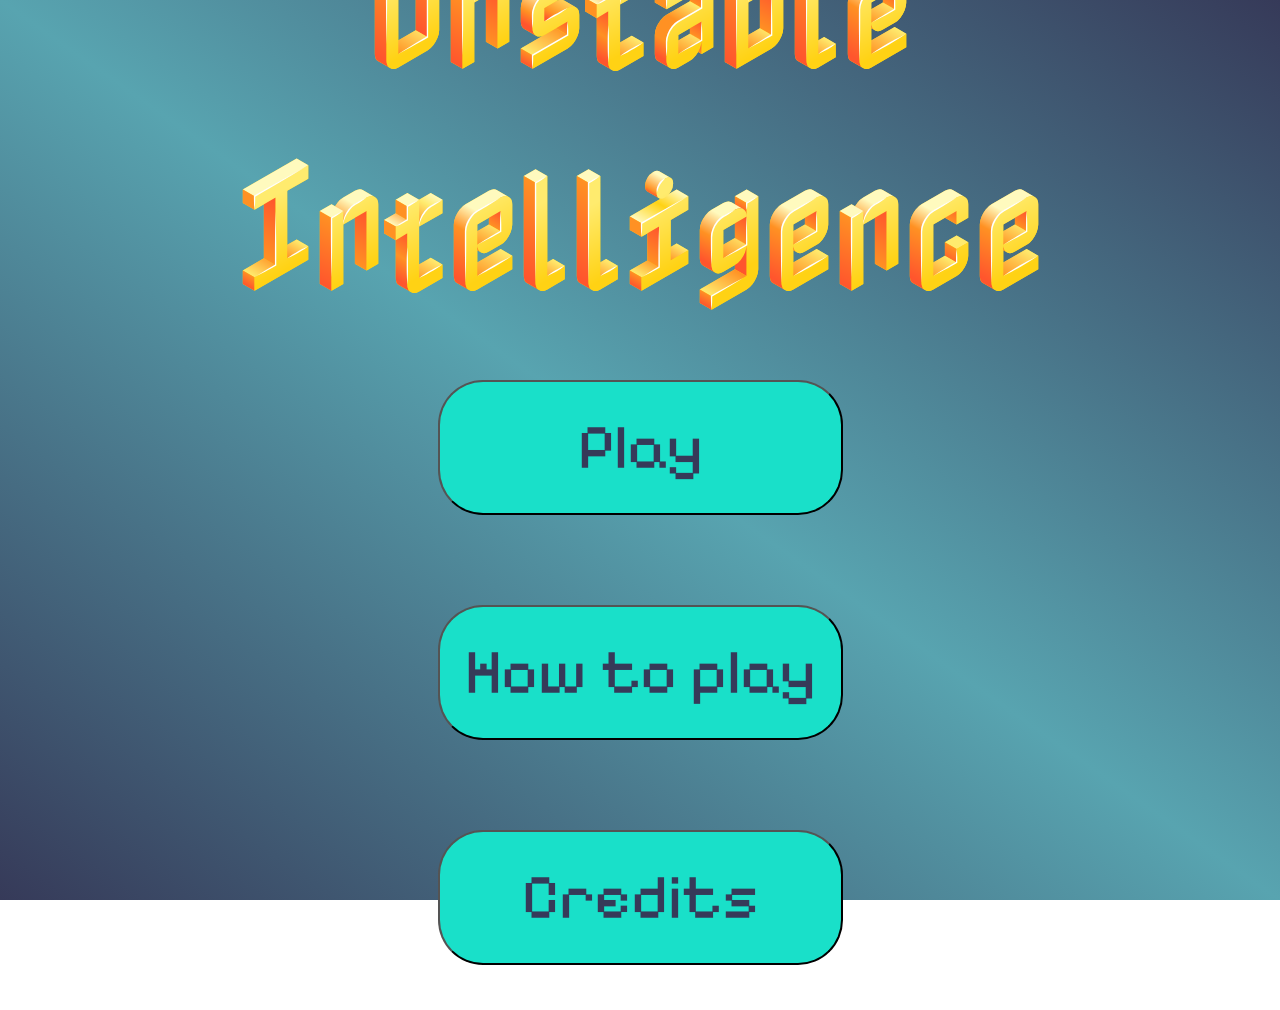
<file: index.html>
<!DOCTYPE html>
<html lang="en">
<head>
    <meta charset="UTF-8">
    <meta name="viewport" content="width=device-width, initial-scale=1.0">
    <title>Unstable Intelligence</title>
    <link rel="stylesheet" href="./styles.css">
</head>
<body>
    <div class="start-container">
        <h1 class="title">Unstable Intelligence</h1>
        <a href="pages/main.html">
            <button class="start">Play</button>
        </a>
        <a href="pages/how-to-play.html">
            <button class="how-to-play">How to play</button>
        </a>
        <a href="pages/credits.html">
            <button class="credits">Credits</button>
        </a>
    </div>
</body>
</html>
</file>
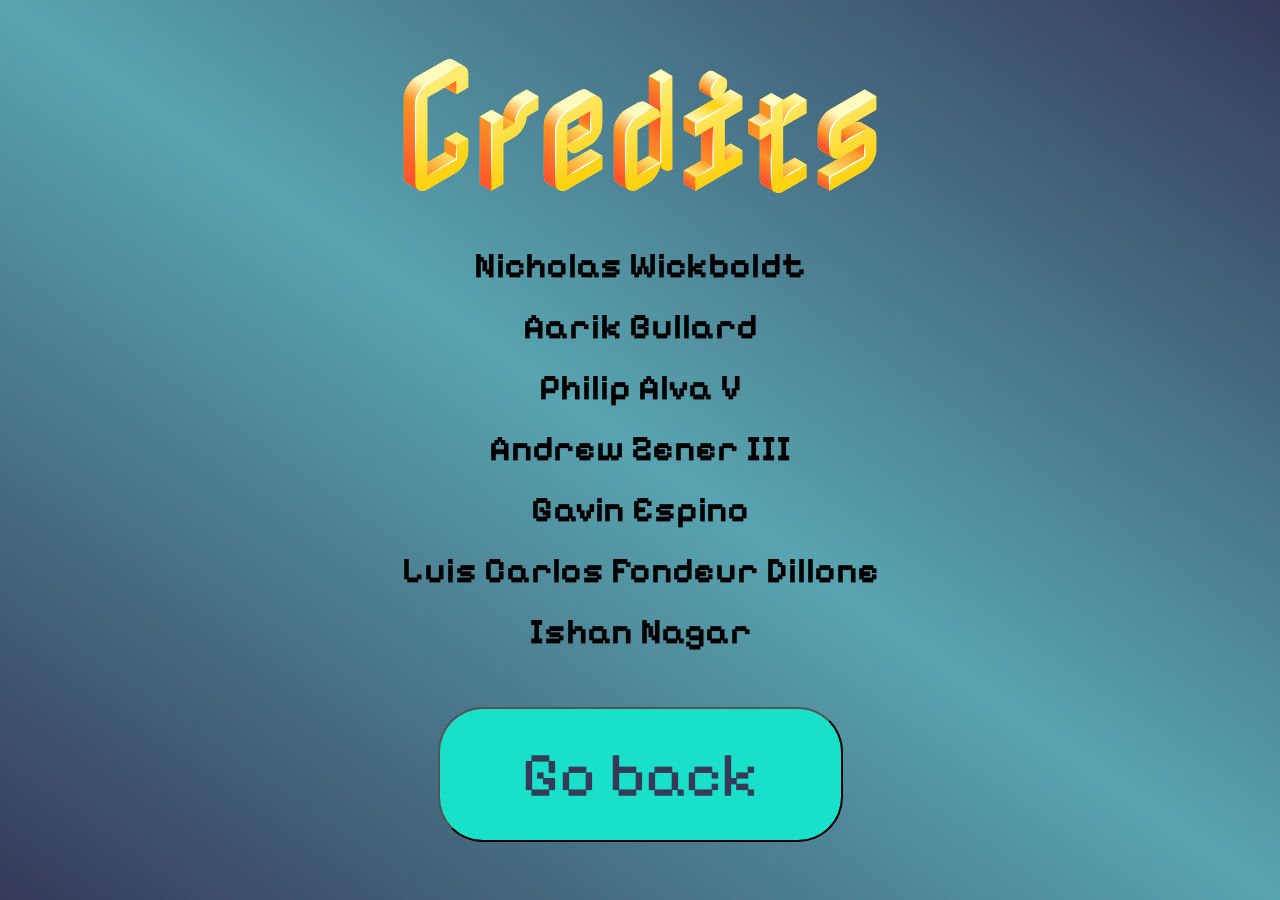
<file: pages/credits.html>
<!DOCTYPE html>
<html lang="en">
<head>
    <meta charset="UTF-8">
    <meta name="viewport" content="width=device-width, initial-scale=1.0">
    <title>Credits</title>
    <link rel="stylesheet" href="../styles.css">
</head>
<body>
    <div class="start-container">
        <h1 class="title">Credits</h1>
        <h3 class="credit">Nicholas Wickboldt</h3>
        <h3 class="credit">Aarik Bullard</h3>
        <h3 class="credit">Philip Alva V</h3>
        <h3 class="credit">Andrew Zener III</h3>
        <h3 class="credit">Gavin Espino</h3>
        <h3 class="credit">Luis Carlos Fondeur Dillone</h3>
        <h3 class="credit">Ishan Nagar</h3>
        <a href="../index.html">
            <button class="back-button">Go back</button>
        </a>
    </div>
</body>
</html>
</file>
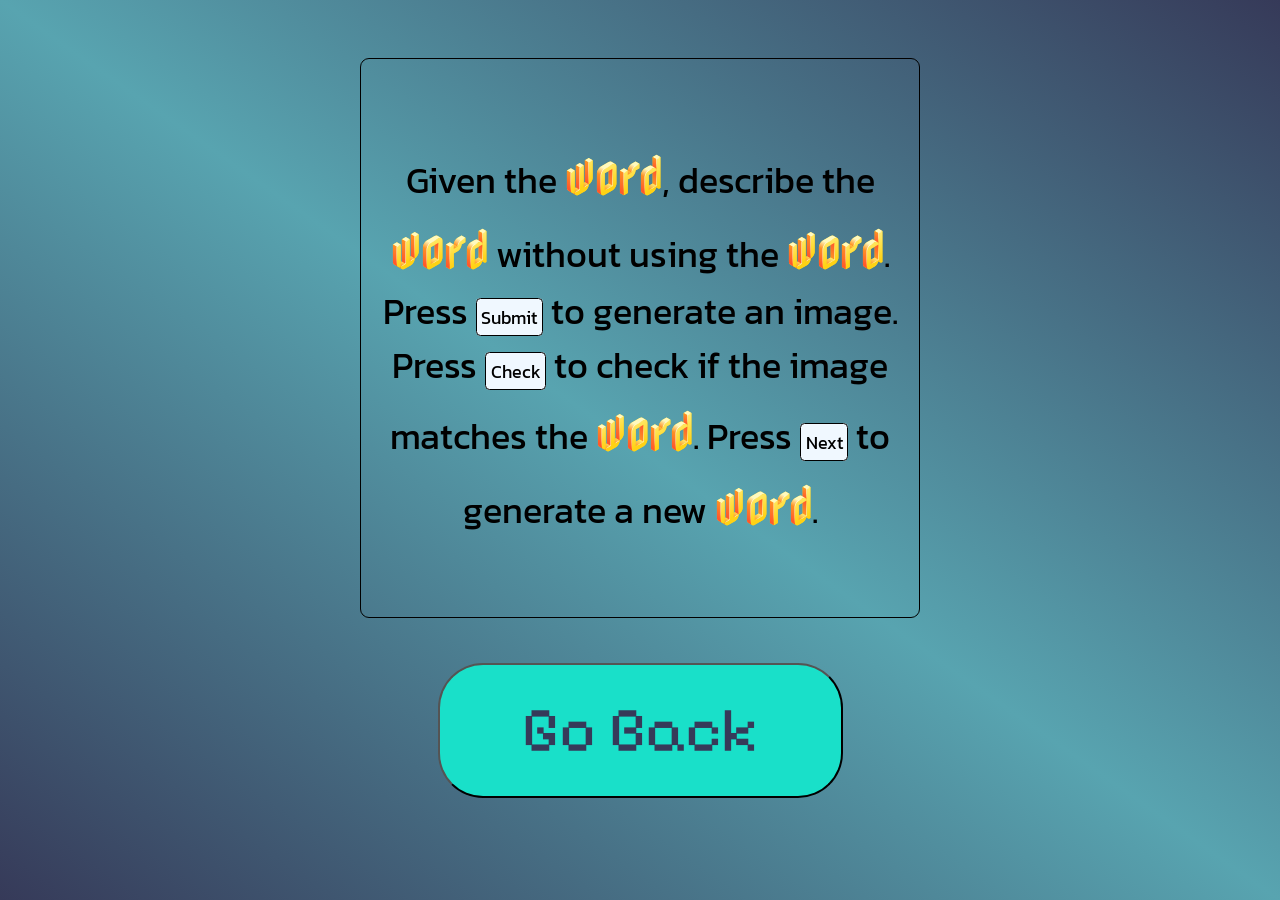
<file: pages/how-to-play.html>
<!DOCTYPE html>
<html lang="en">
<head>
    <meta charset="UTF-8">
    <meta name="viewport" content="width=device-width, initial-scale=1.0">
    <title>Unstable Intelligence</title>
    <link rel="stylesheet" href="../styles.css">
</head>
<body>
    <div class="start-container">
        <!-- <h1 class="title">How To Play</h1> -->
        <!-- leaving for later -->
        <div class="instruction-container">
            <p class="instructions">
                Given the <span class="instruction-word">word</span>,
                describe the <span class="instruction-word">word</span>
                without using the <span class="instruction-word">word</span>.
                Press <span class="instruction-button">Submit</span>
                to generate an image.
                Press <span class="instruction-button">Check</span>
                to check if the image matches the <span class="instruction-word">word</span>.
                Press <span class="instruction-button">Next</span>
                to generate a new <span class="instruction-word">word</span>.
            </p>
        </div>
        <a href="../index.html" >
            <button class="back-button">Go Back</button>
        </a>
    </div>
</body>
</html>
</file>
<file: styles.css>
@import url('https://fonts.googleapis.com/css2?family=Nabla&family=Pixelify+Sans:wght@400..700&display=swap');
@import url('https://fonts.googleapis.com/css2?family=Kanit:ital,wght@0,100;0,200;0,300;0,400;0,500;0,600;0,700;0,800;0,900;1,100;1,200;1,300;1,400;1,500;1,600;1,700;1,800;1,900&display=swap');
:root{
    --india-green: #398C06;
    --moonstone: #58A4B0;
    --delft-blue: #363a59; 
    --turquoise: #19E0C9; 
    --light-green: #a2faa3; 
}

*{
    margin:0;
    padding:0;
}

.start-container{
    width:100%;
    height:100vh;
    background: linear-gradient(to top right, var(--delft-blue), var(--moonstone), var(--delft-blue)); 
    display: flex;
    align-items: center;
    justify-content: center;
    flex-direction: column;
}

.start, .how-to-play, .credits, .back-button{
    width: 45vmin;
    height: 15vmin;
    margin: 5vmin;
    background-color: var(--turquoise); 
    font-size: 7vmin; 
    color: var(--delft-blue); 
    border-radius: 5vmin;
    transition: 0.1s ease;
    font-family: Pixelify Sans;    ;
}

.title{
    color: var(--delft-blue); 
    font-size:15vmin;
    text-align: center;
    font-family: Nabla;
}

.start:hover, .how-to-play:hover, .credits:hover, .back-button:hover{
    scale: 1.1; 
    transform: rotate(5deg); 
    filter: brightness(.9); 
    cursor:pointer; 
}

.credit{
    font-size: 4vmin;
    margin:1vmin;
    font-family: Pixelify Sans;
}

.main-container{
    width: 100%;
    height: 100vh;
    background: linear-gradient(to top right, var(--delft-blue), var(--moonstone), var(--delft-blue)); 
    display: flex;
    flex-direction: column;
    align-items: center;
    justify-content: space-around;
}

.image-container{
    width: 60vmin; 
    height: 60vmin;
    border: solid black 1px; 
    border-radius: 2vmin;
    display: flex;
    justify-content: center;
    align-items: center;
    background-size: cover;
}

.make-text{
    font-family: Nabla;
    font-size: 8vmin;
}

.user-input{
    width: 60vmin;
    height: 5vmin;
    padding: 0.5vmin;
    background-color: whitesmoke;
    border: none; 
    border-radius: 1vmin;
    font-size: 3vmin;
    font-family: Kanit;
}

.generated-image{
    width: 100%;
    height: 100%;
    border-radius: 2vmin;
}

.submit, .check, .next{
    width: 12vmin;
    height: 4vmin;
    font-size:2vmin;
    border: none;
    border-radius: 0.5vmin;
}

.submit:hover, .check:hover, .next:hover{
    filter: brightness(90%);
    cursor: pointer;
    scale: 1.05;
}

.instruction-container{
    width: 60vmin;
    height: 60vmin;
    border: solid black 1px;
    border-radius: 1vmin;
    display: flex;
    justify-content: center;
    align-items: center;
    padding: 1vmin;
}

.instructions{
    font-size: 4vmin;
    text-align: center;
    font-family: Kanit;
}

.instruction-word{
    font-family: Nabla;
    font-size: 5vmin;
}

.instruction-button{
    width: fit-content;
    padding:  0.5vmin;
    height: 4vmin;
    font-size: 2vmin;
    border: solid black 1px;
    border-radius: 0.5vmin;
    background-color: aliceblue;
}
</file>
